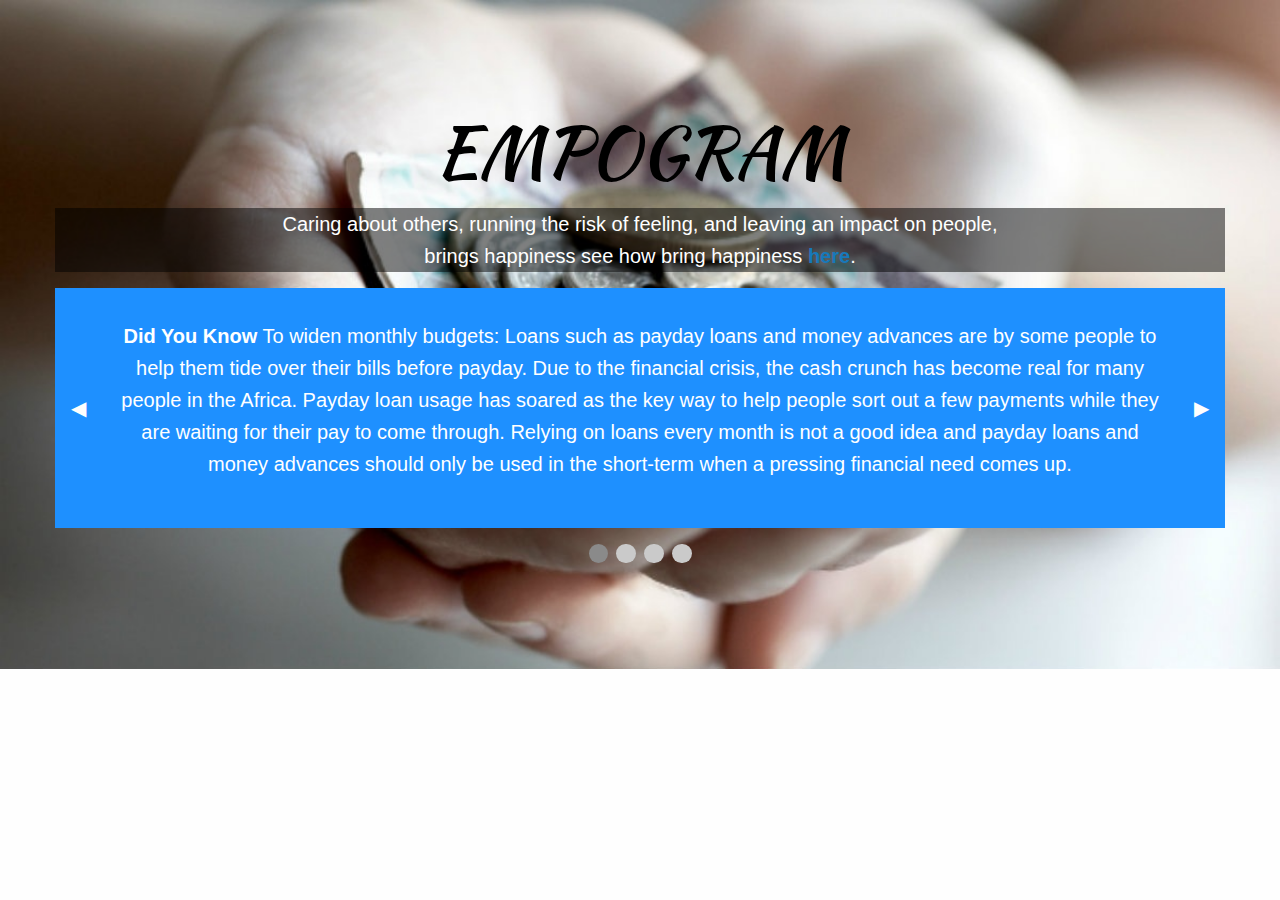
<file: index.html>
<!doctype html>
<html class="no-js" lang="en" dir="ltr">
  <head>
    <meta charset="utf-8">
    <link href="https://fonts.googleapis.com/css?family=Dancing+Script|Kaushan+Script" rel="stylesheet">
    <meta http-equiv="x-ua-compatible" content="ie=edge">
    <meta name="viewport" content="width=device-width, initial-scale=1.0">
    <title> Jumo webApp</title>
    <link rel="stylesheet" href="css/foundation.css">
    <link rel="stylesheet" href="css/app.css">
  </head>
  <body>
    <div class="row ">
        <div class="columns">
            <h2 class="heading">EMPOGRAM</h2>
    <p class="shadow">Caring about others,
      running the risk of feeling, and leaving an impact on people, <br>
      brings happiness see how bring happiness <strong><a href="stories.html">here</a></strong>.</p>
  </div>
</div>

<div class="row">
  <div class="columns">
    <div class="orbit" role="region" aria-label="Favorite Text Ever" data-orbit>
      <ul class="orbit-container shadow">
        <button class="orbit-previous" aria-label="previous"><span class="show-for-sr">Previous Slide</span>&#9664;</button>
        <button class="orbit-next" aria-label="next"><span class="show-for-sr">Next Slide</span>&#9654;</button>
        <li class="is-active orbit-slide">
          <div class="docs-example-orbit-slide">
            <p><strong>Did You Know</strong> To widen monthly budgets: Loans such as payday loans and money advances are by some people to help them tide over their bills before payday. Due to the financial crisis, the cash crunch has become real for many
              people in the Africa. Payday loan usage has soared as the key way to help people sort out a few payments while they are waiting for their pay to come through. Relying on loans every month is not a good idea and payday loans and money advances
              should only be used in the short-term when a pressing financial need comes up.</p>
          </div>
        </li>
        <li class="orbit-slide">
          <div class="docs-example-orbit-slide">
            <p><strong>Did You Know</strong> Open-ended Loans: Loans to family and friends tend to be open-ended. The parties don’t reach an agreement for a timeline for repayments, and don’t include interest on the loan. Lenders don’t know when their
              money will be returned, and borrowers don’t know when to repay the loans.</p>
          </div>
        </li>
        <li class="orbit-slide">
          <div class="docs-example-orbit-slide">
            <p><strong>Did You Know</strong> Africans were the biggest borrowers in the world in 2014, according to a report issued by the World Bank. And they appear to be borrowing mostly from friends and family, private micro-lenders and to a far lesser
              extent from financial institutions.</div>
        </li>
        <li class="orbit-slide">
          <div class="docs-example-orbit-slide">
            <p><strong>Did You Know</strong> 7 out of 10 ﻿﻿﻿graduates are now graduating with some form of student loan debt. With an average balance of $28,400, student debt is a big part of the average college graduate's life.</div>
        </li>
      </ul>
      <nav class="orbit-bullets">
        <button class="is-active" data-slide="0"><span class="show-for-sr">First slide details.</span><span class="show-for-sr">Current Slide</span></button>
        <button data-slide="1"><span class="show-for-sr">Second slide details.</span></button>
        <button data-slide="2"><span class="show-for-sr">Third slide details.</span></button>
        <button data-slide="3"><span class="show-for-sr">Fourth slide details.</span></button>
      </nav>
    </div>
  </div>
</div>

<div class="row" style="margin-top: 1.5rem;">
  <div class="columns">

    <script src="js/vendor/jquery.js"></script>
    <script src="js/vendor/what-input.js"></script>
    <script src="js/vendor/foundation.js"></script>
    <script src="js/app.js"></script>
  </body>
</html>
</file>
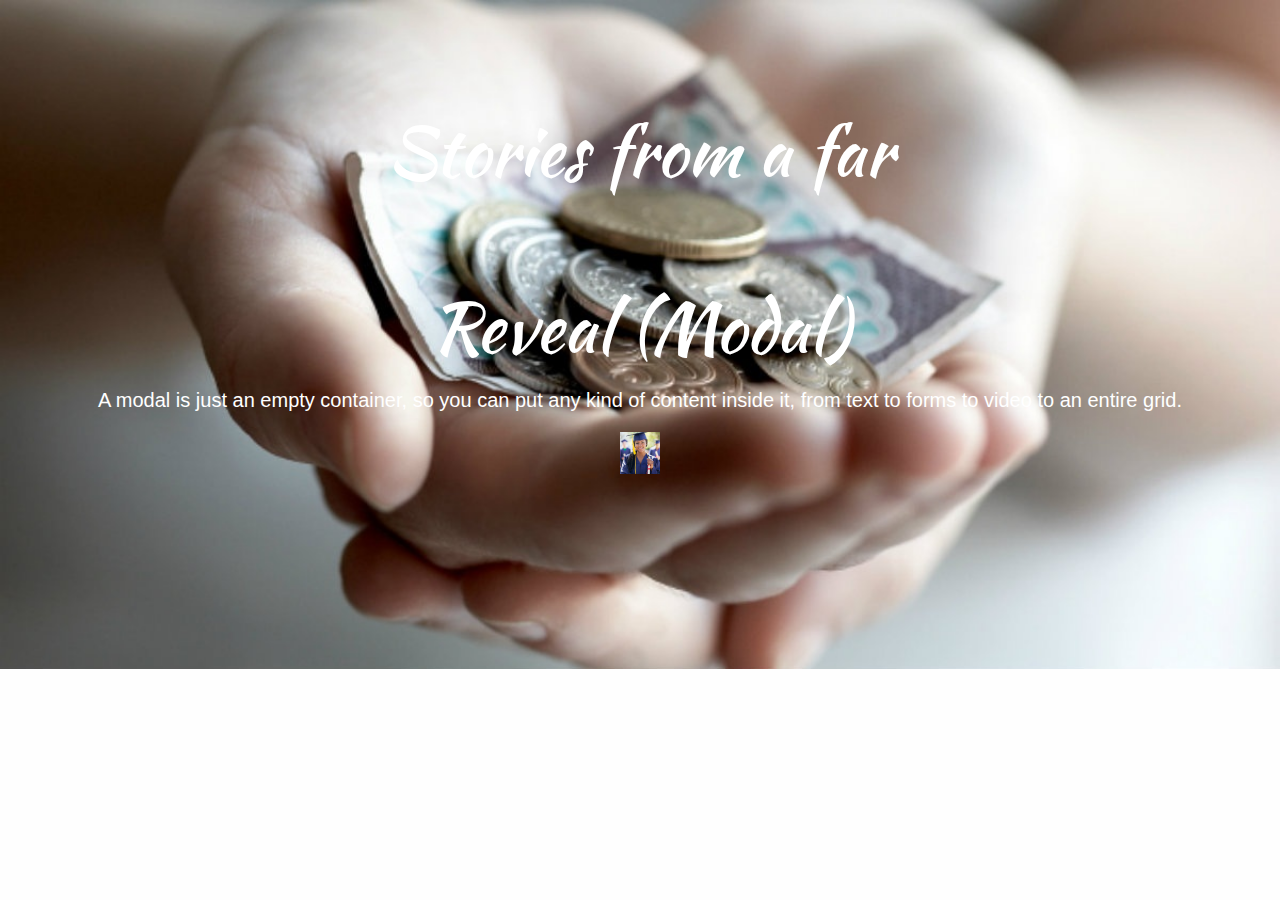
<file: stories.html>
<!doctype html>
<html class="no-js" lang="en" dir="ltr">
  <head>
    <meta charset="utf-8">
    <link href="https://fonts.googleapis.com/css?family=Dancing+Script|Kaushan+Script" rel="stylesheet">
    <meta http-equiv="x-ua-compatible" content="ie=edge">
    <meta name="viewport" content="width=device-width, initial-scale=1.0">
    <title> Jumo webApp</title>
    <link rel="stylesheet" href="css/foundation.css">
    <link rel="stylesheet" href="css/app.css">
  </head>
  <body>
    <div class="row">
    <div class="columns">
      </div>
    </div>
  </div>

  <h2>Stories from a far</h2>
  <div class="row">
    <div class="columns">
      <h2>Reveal (Modal)</h2>
      <p>A modal is just an empty container, so you can put any kind of content inside it, from text to forms to video to an entire grid.</p>

    </div>
  </div>

  <div class="row">
    <div class="columns">
      <p> <a data-open="exampleModal1" >        <img class="smallImage" src="img/graduates2.jpg" alt="Trolltunga Norway" >
</a></p>

      <div class="reveal" id="exampleModal1" data-reveal>
        <img class="imgGrad"src="img/graduates2.jpg" alt="Trolltunga Norway" >
        <h1>Awesome. I Have It.</h1>

        <p class="lead">Your couch. It is mine.</p>
        <p>I'm a cool paragraph that lives inside of an even cooler modal. Wins!</p>
        <button class="close-button" data-close aria-label="Close reveal" type="button">
          <span aria-hidden="true">&times;</span>
        </button>
      </div>
    </div>
  </div>


  <script src="js/vendor/jquery.js"></script>
  <script src="js/vendor/what-input.js"></script>
  <script src="js/vendor/foundation.js"></script>
  <script src="js/app.js"></script>
  </body>
</html>
</file>
<file: css/app.css>
/*$white: #fefefe;*/

/* Demo Styles */
body {
  padding: 2rem 1rem;
  background-image: url("background.jpg");
  background-attachment:inherit;
  background-repeat: no-repeat;
  background-size: 100%;
  font-size: 125%;
  color: white;
}
.reveal {
  display: block;
  top: 24px;
  color: black;
}
.imgGrad {
width: 300px;
height: 200px;
float: left;
display: inline-block;
vertical-align: middle;
max-width: 100%;
height: auto;
align-content: center;


}

h2{
    font-family:'Kaushan Script', cursive;
    text-align: center;
    font-size: 350%;
    margin-top: 1em;
}

p{
    text-align: center;
}

.shadow {
    background: rgba(0, 0, 0, 0.5);
}

.shadow p {

}

.heading {
    color: black;
}
.smallImage {
  width: 40px;
  height: auto;
}

.docs-example-orbit-slide {
  padding: 2rem 4rem;
  color: $white;

  .orbit-slide:nth-of-type(1) & {
    background: dodgerblue;
  }

  .orbit-slide:nth-of-type(2) & {
    background: rebeccapurple;
  }

  .orbit-slide:nth-of-type(3) & {
    background: darkgoldenrod;
  }

  .orbit-slide:nth-of-type(4) & {
    background: lightseagreen;
  }
  div.gallery {
      border: 1px solid #ccc;
  }

  div.gallery:hover {
      border: 1px solid #777;
  }

  div.gallery img {
      width: 100%;
      height: auto;
  }

  div.desc {
      padding: 15px;
      text-align: center;
  }

  * {
      box-sizing: border-box;
  }

  .responsive {
      padding: 0 6px;
      float: left;
      width: 24.99999%;
  }

  @media only screen and (max-width: 700px){
      .responsive {
          width: 49.99999%;
          margin: 6px 0;
      }
  }

  @media only screen and (max-width: 500px){
      .responsive {
          width: 100%;
      }
  }

  .clearfix:after {
      content: "";
      display: table;
      clear: both;
  }
</file>
